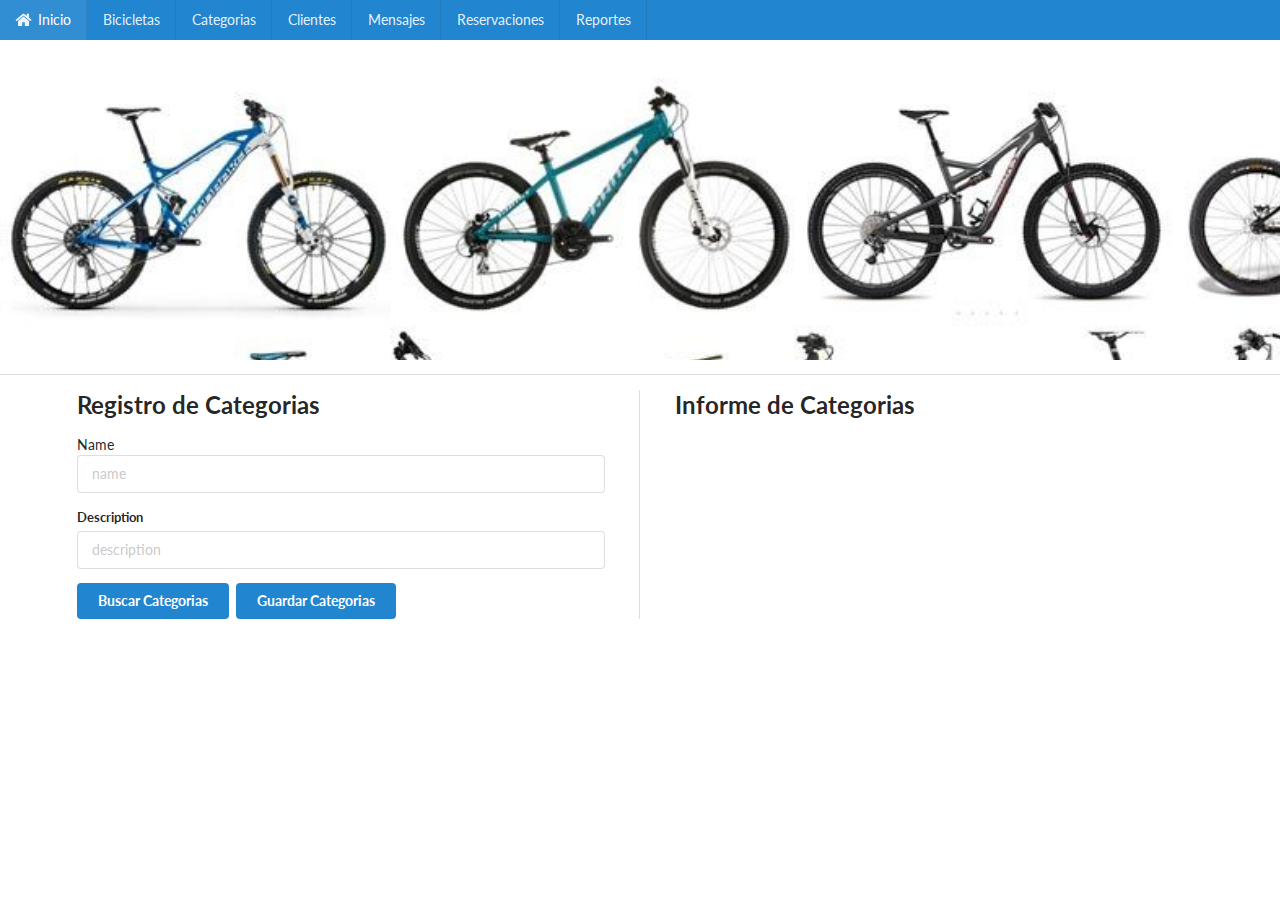
<file: src/main/resources/static/category.html>
<!DOCTYPE html>
<html lang="en">

<head>
    <meta charset="UTF-8">
    <meta http-equiv="X-UA-Compatible" content="IE=edge">
    <meta name="viewport" content="width=device-width, initial-scale=1.0">
    <script src="https://ajax.googleapis.com/ajax/libs/jquery/3.6.0/jquery.min.js"></script>
    <script type="text/javascript" src="js/categories.js"></script>
    <title>Category</title>
    <link rel="stylesheet" href="fonts/Semantic-UI-CSS-master/semantic.min.css">
    <style type="text/css">
        .full {
            min-height: 40%;
            background-image: url('img/bike3.jpeg');
            background-size: cover;
			background-attachment: fixed;
			
        }

        .pheader.h1.ui.header {
            margin-top: 20cm;
            margin-bottom: 0em;
            font-size: 4em;
            font-weight: normal;
        }
    </style>
</head>

<body>
	<div class="ui blue inverted fixed menu">
        <a class="item" href="index.html">
            <i class="home icon"></i>
            Inicio
        </a>
        <a class="item" href="bike.html">
            Bicicletas
        </a>
        <a class="item" href="category.html">
            Categorias
        </a>
        <a class="item" href="client.html">
            Clientes
        </a>
        <a class="item" href="message.html">
            Mensajes
        </a>
        <a class="item" href="reservation.html">
            Reservaciones
        </a>
        <a class="item" href="report.html">
            Reportes
        </a>
    </div>

    <div class="full">
        <!--<h1 class="algo">Bienvenidos</h1>
        <div class="ui stackable grid container centered">
            <div class="ui text container">
                <h1 class="ui header">Bienvenidos</h1>

            </div>
        </div>-->
        <br><br><br><br>
    </div>
    <div class="ui divider"></div>
    <div class="ui two column left aligned divided very relaxed stackable grid container">
        <div class="row">
            <div class="column">
                <h2>Registro de Categorias</h2>
                <div class="ui form">
                    <div class="field">
                        <div class="ui search">
                            <label for="name">Name</label>
                            <input type="text" id="Cname" placeholder="name">
                        </div>
                    </div>
                    <div class="field">
                        <label for="description">Description</label>
                        <input type="text" id="Cdescription" placeholder="description">
                    </div> 
                    <button onclick="traerInformacionCategorias()" class="ui blue button" > Buscar Categorias</button>
                    <button onclick="guardarInformacionCategorias()" class="ui blue button" >Guardar Categorias </button>
                </div>
            </div>
            <div class="column">
                <h2>Informe de Categorias</h2>
                <div id="resultado1"></div>
				
            </div>
        </div>
        <div class="row">

        </div>
    </div>
</body>

</html>
</file>
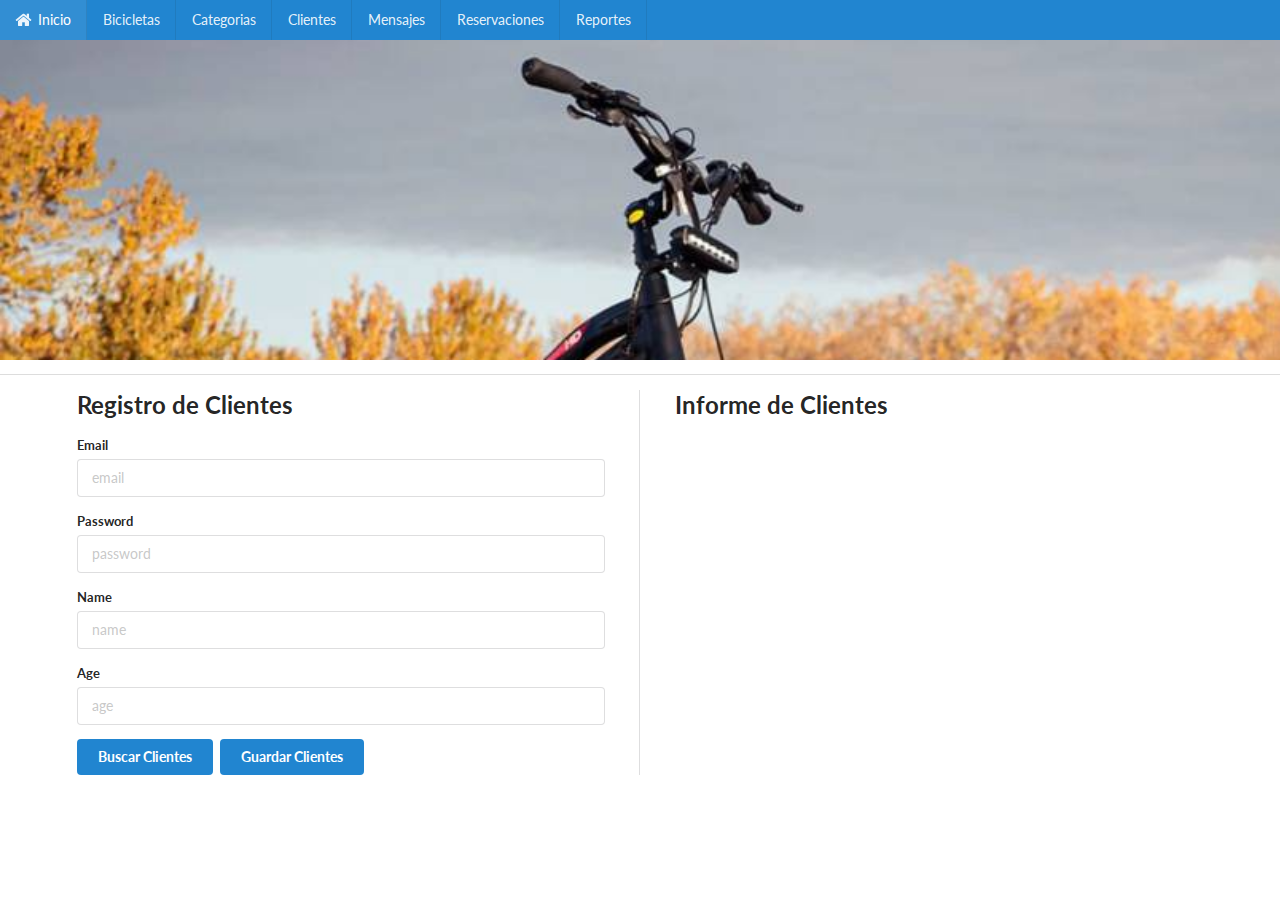
<file: src/main/resources/static/client.html>
<!DOCTYPE html>
<html lang="en">

<head>
    <meta charset="UTF-8">
    <meta http-equiv="X-UA-Compatible" content="IE=edge">
    <meta name="viewport" content="width=device-width, initial-scale=1.0">
    <script src="https://ajax.googleapis.com/ajax/libs/jquery/3.6.0/jquery.min.js"></script>
    <script type="text/javascript" src="js/clients.js"></script>
    <title>Client</title>
    <link rel="stylesheet" href="fonts/Semantic-UI-CSS-master/semantic.min.css" />
    <style type="text/css">
        .full {
            min-height: 40%;
            background-image: url('img/bike1.jpg');
            background-size: cover;
			background-attachment: fixed;
        }

        .pheader.h1.ui.header {
            margin-top: 20cm;
            margin-bottom: 0em;
            font-size: 4em;
            font-weight: normal;
        }
    </style>
</head>

<body>
	<div class="ui blue inverted fixed menu">
        <a class="item" href="index.html">
            <i class="home icon"></i>
            Inicio
        </a>
        <a class="item" href="bike.html">
            Bicicletas
        </a>
        <a class="item" href="category.html">
            Categorias
        </a>
        <a class="item" href="client.html">
            Clientes
        </a>
        <a class="item" href="message.html">
            Mensajes
        </a>
        <a class="item" href="reservation.html">
            Reservaciones
        </a>
        <a class="item" href="report.html">
            Reportes
        </a>
    </div>
    <div class="full">
        <!--<h1 class="algo">Bienvenidos</h1>
    <div class="ui stackable grid container centered">
        <div class="ui text container">
            <h1 class="ui header">Bienvenidos</h1>

        </div>
    </div>-->
    
    </div>
    <div class="ui divider"></div>
    <div class="ui two column left aligned divided very relaxed stackable grid container">
        <!--<div class="row">-->
        <div class="row">
            <div class="column">
                <h2>Registro de Clientes</h2>
                <div class="ui form">
                    <!--<div class="eight wide field">-->
                    <div class="ui field">
                        <label for="email">Email</label>
                        <input type="email" id="Clemail" placeholder="email">
                    </div>
                    <div class="ui field">
                        <label for="password">Password</label>
                        <input type="password" id="Clpassword" placeholder="password">
                    </div>
                    <div class="ui field">
                        <label for="name">Name</label>
                        <input type="text" id="Clname" placeholder="name">
                    </div>
                    <div class="ui field">
                        <label for="age">Age</label>
                        <input type="number" id="Clage" placeholder="age">
                    </div>
                    <button onclick="traerInformacionClientes()" class="ui blue button" > Buscar Clientes</button>
                    <button onclick="guardarInformacionClientes()" class="ui blue button" >Guardar Clientes </button>
                    
                    <!--</div>-->

                </div>
            </div>
            <div class="column">
                <h2>Informe de Clientes</h2>
                <div id="resultado2"></div>
            </div>
            
        </div>
        <div class="row">

        </div>

    </div>
</body>
</html>
</file>
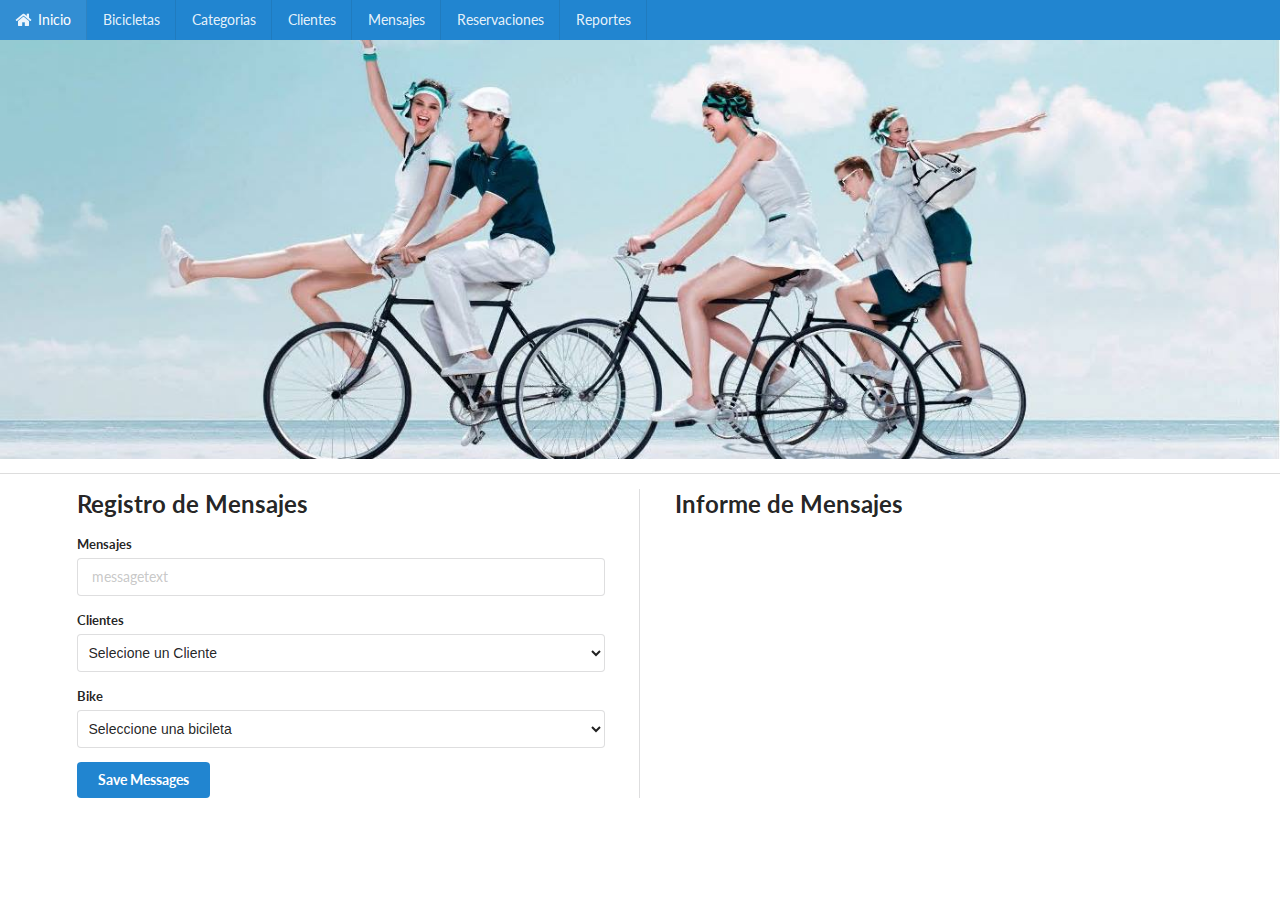
<file: src/main/resources/static/message.html>
<!DOCTYPE html>
<html lang="en">
<head>
    <meta charset="UTF-8">
    <meta http-equiv="X-UA-Compatible" content="IE=edge">
    <meta name="viewport" content="width=device-width, initial-scale=1.0">
    <script src="https://ajax.googleapis.com/ajax/libs/jquery/3.6.0/jquery.min.js"></script>
    <script type="text/javascript" src="js/Message.js"></script>
    <title>Message</title>
    <link rel="stylesheet" href="fonts/Semantic-UI-CSS-master/semantic.min.css">
    <script src="js/jquery-3.1.1.min.js"></script>
   <!--<script src="js/Message.js"></script> --> 
    <style type="text/css">
        .full {
            min-height: 51%;
            background-image: url('img/bike6.jpg');
            background-size: cover;
        }

        .pheader.h1.ui.header {
            margin-top: 20cm;
            margin-bottom: 0em;
            font-size: 4em;
            font-weight: normal;
        }
    </style>
</head>

<body>
    <div class="ui blue inverted fixed menu">
        <a class="item" href="index.html">
            <i class="home icon"></i>
            Inicio
        </a>
        <a class="item" href="bike.html">
            Bicicletas
        </a>
        <a class="item" href="category.html">
            Categorias
        </a>
        <a class="item" href="client.html">
            Clientes
        </a>
        <a class="item" href="message.html">
            Mensajes
        </a>
        <a class="item" href="reservation.html">
            Reservaciones
        </a>
        <a class="item" href="report.html">
            Reportes
        </a>
    </div>
    <div class="full">
        <!--<h1 class="algo">Bienvenidos</h1>
    <div class="ui stackable grid container centered">
        <div class="ui text container">
            <h1 class="ui header">Bienvenidos</h1>

        </div>
    </div>-->
        <br><br><br><br>
    </div>
    <div class="ui divider"></div>
    <div class="ui two column left aligned divided very relaxed stackable grid container">
        <div class="row">
            <div class="column">
                <h2>Registro de Mensajes</h2>
                <div class="ui form">
                    <div class="field">
                        <label for="messagetext">Mensajes</label>
                        <input type="text" id="messagetext" placeholder="messagetext">
                    </div>
                    <div class="field">
                        <label for="client">Clientes</label>
                        <select class="ui dropdown"  id="select-client">
                            <option value="">Selecione un Cliente</option>
                        </select>
                        <script type="text/javascript">
                           window.onload = autoInicioRelacionCliente();
                        </script>
                    </div>

                    <div class="field">
                        <label for="select-bike">Bike</label>
                        <select class="ui dropdown"  id="select-bike">
                            <option value="">Seleccione una bicileta</option>
                        </select>
                        <script type="text/javascript">
                           window.onload = autoInicioRelacionBike();
                        </script>
                    </div>

                    <button onclick="guardarInformacionMessage()" class="ui blue button" >Save Messages</button>
                    <button style="display:none" onclick="autoInicioMensajes()" class="ui purple button" >Search Messages</button>
                </div>
            </div>
            <div class="column" >
                <h2>Informe de Mensajes</h2>
                <div id="resultadoMensajes"></div>
                <script type="text/javascript">
                    window.onload = autoInicioMensajes();
                </script>

               
            </div>
        </div>
        <div class="ui grid container">
            <div class="row">
    
        </div>
    </div>
       
</body>

</html>
</file>
